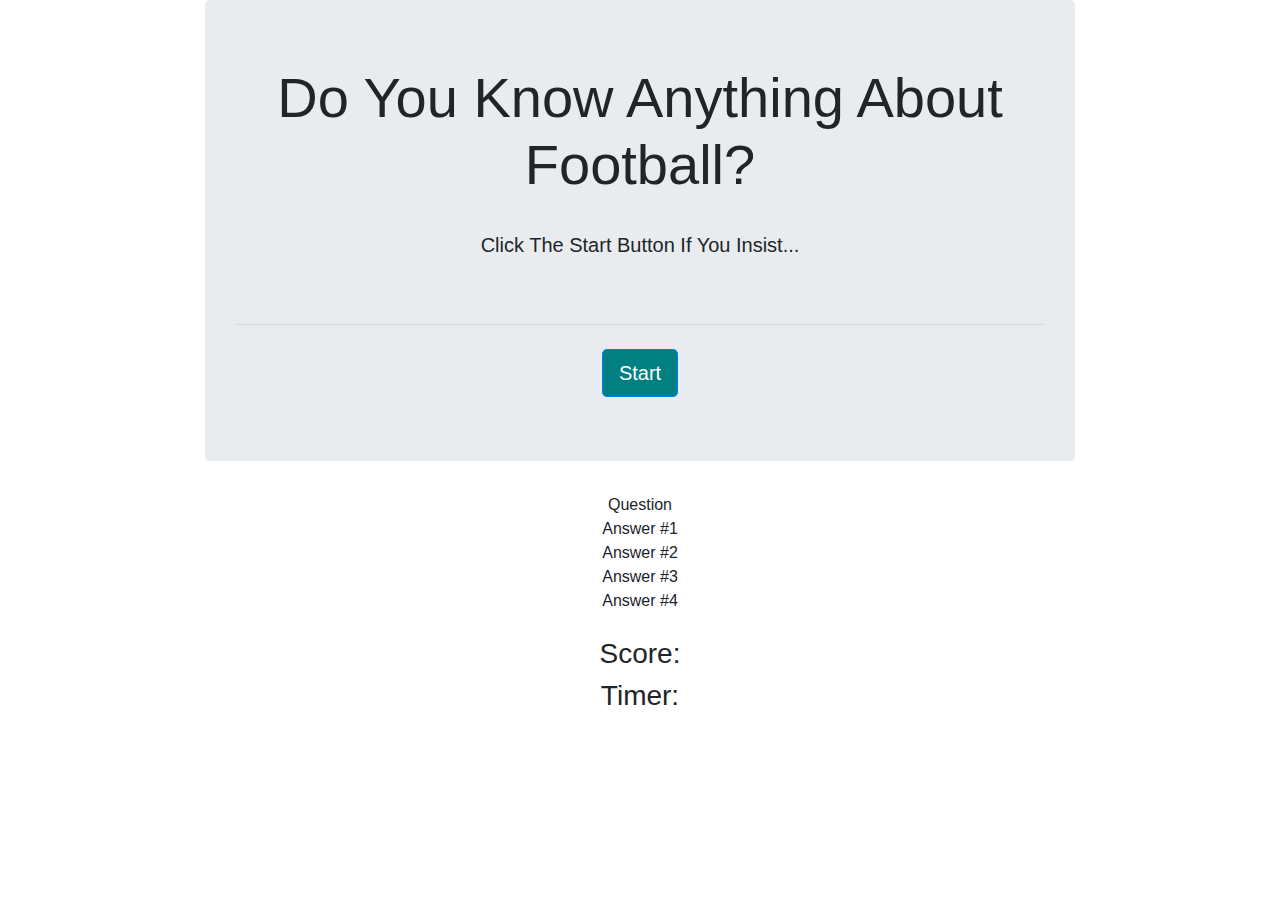
<file: index.html>
<!DOCTYPE html>
<html lang="en">
<head>
    <meta charset="UTF-8">
    <meta http-equiv="X-UA-Compatible" content="IE=edge">
    <meta name="viewport" content="width=device-width, initial-scale=1.0">
    <meta http-equiv="X-UA-Compatible" content="ie=edge">
    <title>When Boot Camp Meets Quiz</title>
    <link rel="stylesheet" href="https://stackpath.bootstrapcdn.com/bootstrap/4.3.1/css/bootstrap.min.css"
    integrity="sha384-ggOyR0iXCbMQv3Xipma34MD+dH/1fQ784/j6cY/iJTQUOhcWr7x9JvoRxT2MZw1T" crossorigin="anonymous">
<script src="https://code.jquery.com/jquery-3.3.1.slim.min.js"
    integrity="sha384-q8i/X+965DzO0rT7abK41JStQIAqVgRVzpbzo5smXKp4YfRvH+8abtTE1Pi6jizo"
    crossorigin="anonymous"></script>
<script src="https://cdnjs.cloudflare.com/ajax/libs/popper.js/1.14.7/umd/popper.min.js"
    integrity="sha384-UO2eT0CpHqdSJQ6hJty5KVphtPhzWj9WO1clHTMGa3JDZwrnQq4sF86dIHNDz0W1"
    crossorigin="anonymous"></script>
<script src="https://stackpath.bootstrapcdn.com/bootstrap/4.3.1/js/bootstrap.min.js"
    integrity="sha384-JjSmVgyd0p3pXB1rRibZUAYoIIy6OrQ6VrjIEaFf/nJGzIxFDsf4x0xIM+B07jRM"
    crossorigin="anonymous"></script>
<link rel="stylesheet" type="text/css" href="\module-4-assets\style.css">
<script src="questions.js"></script>
<script src="office.js"></script>
</head>

<body>
  
    <div class="container">
        <div class="jumbotron">
            <h1 class="display-4">Do You Know Anything About Football?</h1> <br>
            <p class="lead">Click The Start Button If You Insist...</p> <br>
            <hr class="my-4">
            <a class="btn btn-primary btn-lg" id="start" href="#" role="button">Start</a>

        </div>
        <div id="quiz">
            <div id="question">Question</div>
            <div id="answer1">Answer #1</div>
            <div id="answer2">Answer #2</div>
            <div id="answer3">Answer #3</div>
            <div id="answer4">Answer #4</div>
        </div>
        <br>
        <div>
            <h3 id="score"> Score:</h3>
        </div>
        <div>
            <h3 id="timer">Timer:</h3>
        </div>

        <div id="results"></div>



    </div>


    </div>
    <script src="questions.js"></script>
    <script src="office.js"></script>

</body>

</html>
</body>
</html>
</file>
